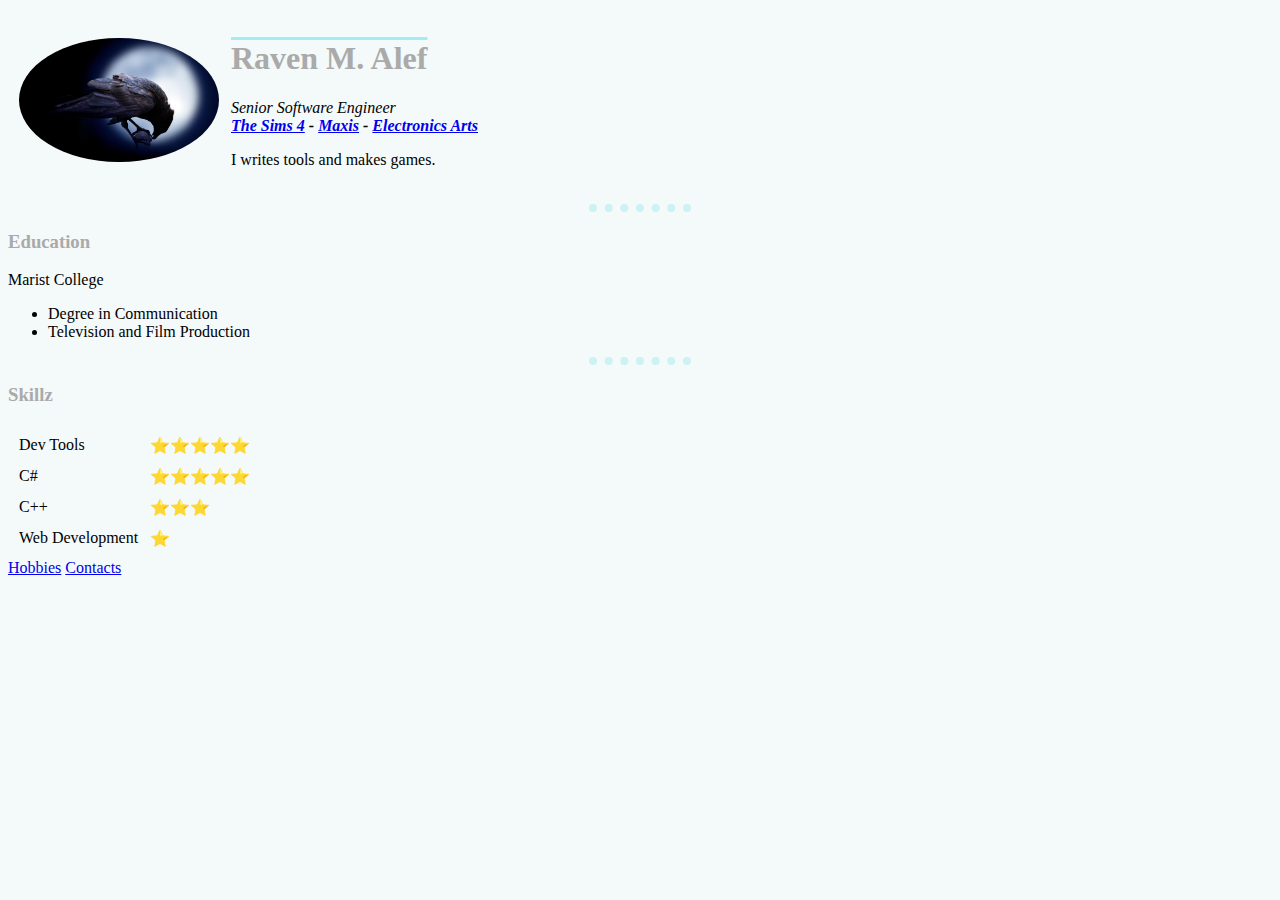
<file: index.html>
<!DOCTYPE html>
<html lang="en">
<!-- https://colorhunt.co/palette/b7c4cfeee3cbd7c0ae967e76 -->
<!-- B7C4CF    F4F9F9 -->
<!-- EEE3CB    CCF2F4 -->
<!-- D7C0AE    A4EBF3 -->
<!-- 967E76    AAAAAA -->

<head>
    <meta charset="UTF-8">
    <meta http-equiv="X-UA-Compatible" content="IE=edge">
    <meta name="viewport" content="width=device-width, initial-scale=1.0">
    <title>About Raven Alef</title>
    <link rel="stylesheet" href="css/styles.css">
</head>

<body>
    <table cellspacing="10px">
        <tr>
            <td><img class="circular-img" src="media/raven.png" alt="raven" width="200"></td>
            <td>
                <h1>Raven M. Alef</h1>
                <p>
                    <em>
                        Senior Software Engineer
                        <br>
                        <strong>
                            <a href="https://www.ea.com/games/the-sims/the-sims-4" target="_blank" rel="noopener noreferrer">The Sims 4</a> - 
                            <a href="https://www.ea.com/ea-studios/maxis" target="_blank" rel="noopener noreferrer">Maxis</a> - 
                            <a href="https://www.ea.com/" target="_blank" rel="noopener noreferrer">Electronics Arts</a></strong>
                    </em>
                </p>
                <p>
                    I writes tools and makes games.
                </p>
            </td>
        </tr>
    </table>
    <hr>
    <h3>Education</h3>
    Marist College
    <ul>
        <li>Degree in Communication</li>
        <li>Television and Film Production</li>
    </ul>
    <hr>
    <h3>Skillz</h3>
    <table cellspacing="10px">
        <tr>
            <td>Dev Tools</td>
            <td>&#11088;&#11088;&#11088;&#11088;&#11088;</td>
        </tr>
        <tr>
            <td>C#</td>
            <td>&#11088;&#11088;&#11088;&#11088;&#11088;</td>
        </tr>
        <tr>
            <td>C++</td>
            <td>&#11088;&#11088;&#11088;</td>
        </tr>
        <tr>
            <td>Web Development</td>
            <td>&#11088;</td>
        </tr>
    </table>

    <a href="hobbies.html">Hobbies</a>
    <a href="contact.html">Contacts</a>
</body>

</html>
</file>
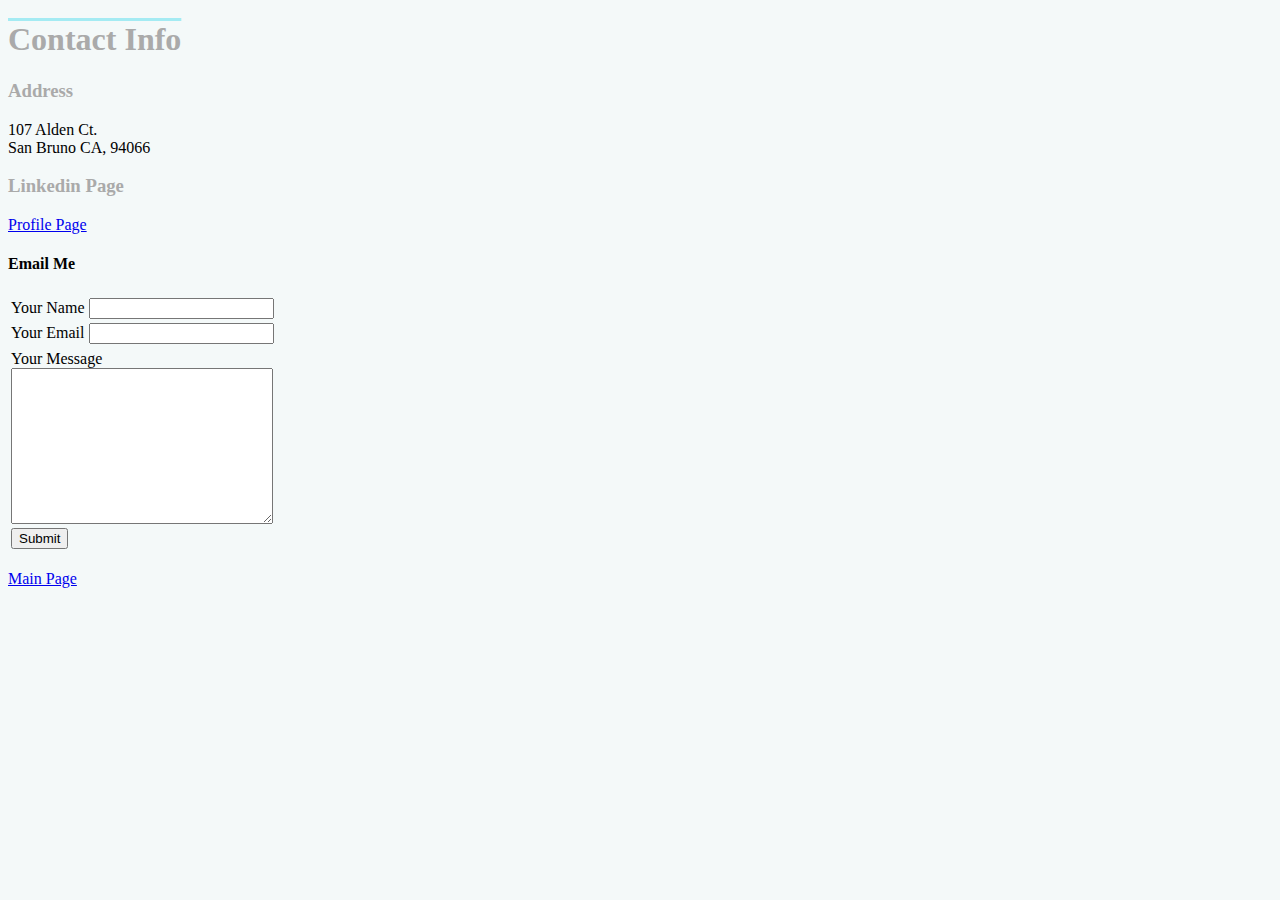
<file: contact.html>
<!DOCTYPE html>
<html lang="en">

<head>
    <meta charset="UTF-8">
    <meta http-equiv="X-UA-Compatible" content="IE=edge">
    <meta name="viewport" content="width=device-width, initial-scale=1.0">
    <title>Contact Info</title>
    <link rel="stylesheet" href="css/styles.css">
</head>

<body>
    <h1>Contact Info</h1>
    <h3>Address</h3>
    <p>
        107 Alden Ct.<br> San Bruno CA, 94066
    </p>
    <h3>Linkedin Page</h3>
    <a href="https://www.linkedin.com/in/ravenalef" target="_blank" rel="noopener noreferrer">Profile Page</a><br>

    <h4>Email Me</h4>
    <form action="mailto:ralef@ea.com" method="post" enctype="text/plain">
        <table>
            <tr>
                <td><label for="name">Your Name</label></td>
                <td><input type="text" name="name"></td>
            </tr>
            <tr>
                <td><label for="email">Your Email</label></td>
                <td><input type="email" name="email"></td>
            </tr>
        </table>
        <table>
            <tr>
                <td>
                    <label for="message">Your Message</label><br>
                    <textarea name="message" name="message" cols="30" rows="10"></textarea><br>
                    <input type="submit">
                </td>
            </tr>
        </table>
    </form>

    <br>
    <a href="index.html">Main Page</a>

</body>

</html>
</file>
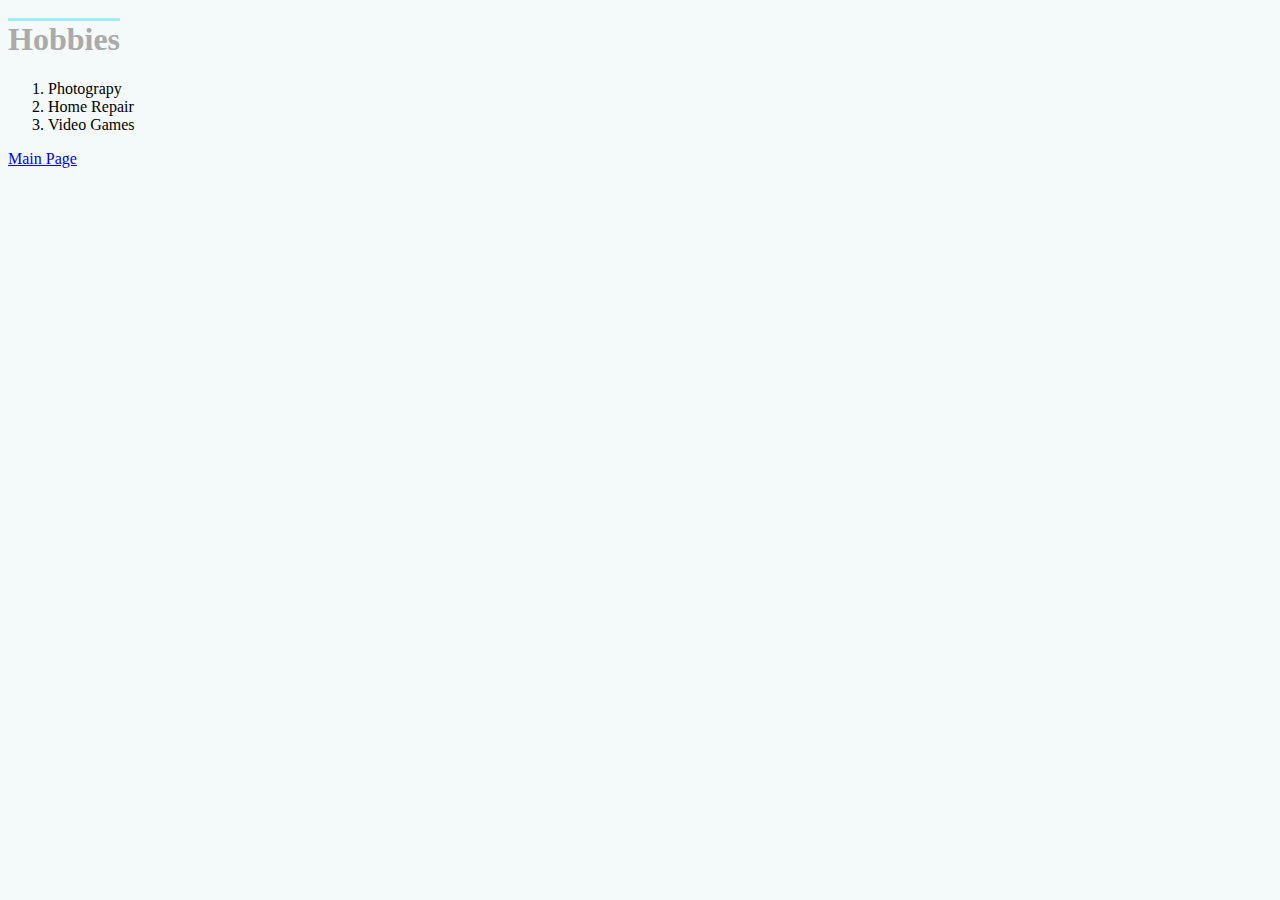
<file: hobbies.html>
<!DOCTYPE html>
<html lang="en">

<head>
    <meta charset="UTF-8">
    <meta http-equiv="X-UA-Compatible" content="IE=edge">
    <meta name="viewport" content="width=device-width, initial-scale=1.0">
    <title>Hobbies</title>
    <link rel="stylesheet" href="css/styles.css">
</head>

<body>
    <h1>Hobbies</h1>
    <ol>
        <li>Photograpy</li>
        <li>Home Repair</li>
        <li>Video Games</li>
    </ol>
    <a href="index.html">Main Page</a>
</body>

</html>
</file>
<file: css/styles.css>
/* ******************************************* TAGS ******************************************* */

body {
    background-color: #F4F9F9;
}

hr {
    border-color: #CCF2F4;
    border-style: none;
    border-top-style: dotted;
    border-top-width: 8px;
    height: 0px;
    width: 8%;
}

h1 {
    text-decoration-line: overline;
    text-decoration-color: #A4EBF3;
    color: #AAAAAA;
}

h3 {
    color: #AAAAAA;
}


/* ******************************************* Class ******************************************* */

.circular-img {
    border-radius: 100%;
    ;
}
</file>
